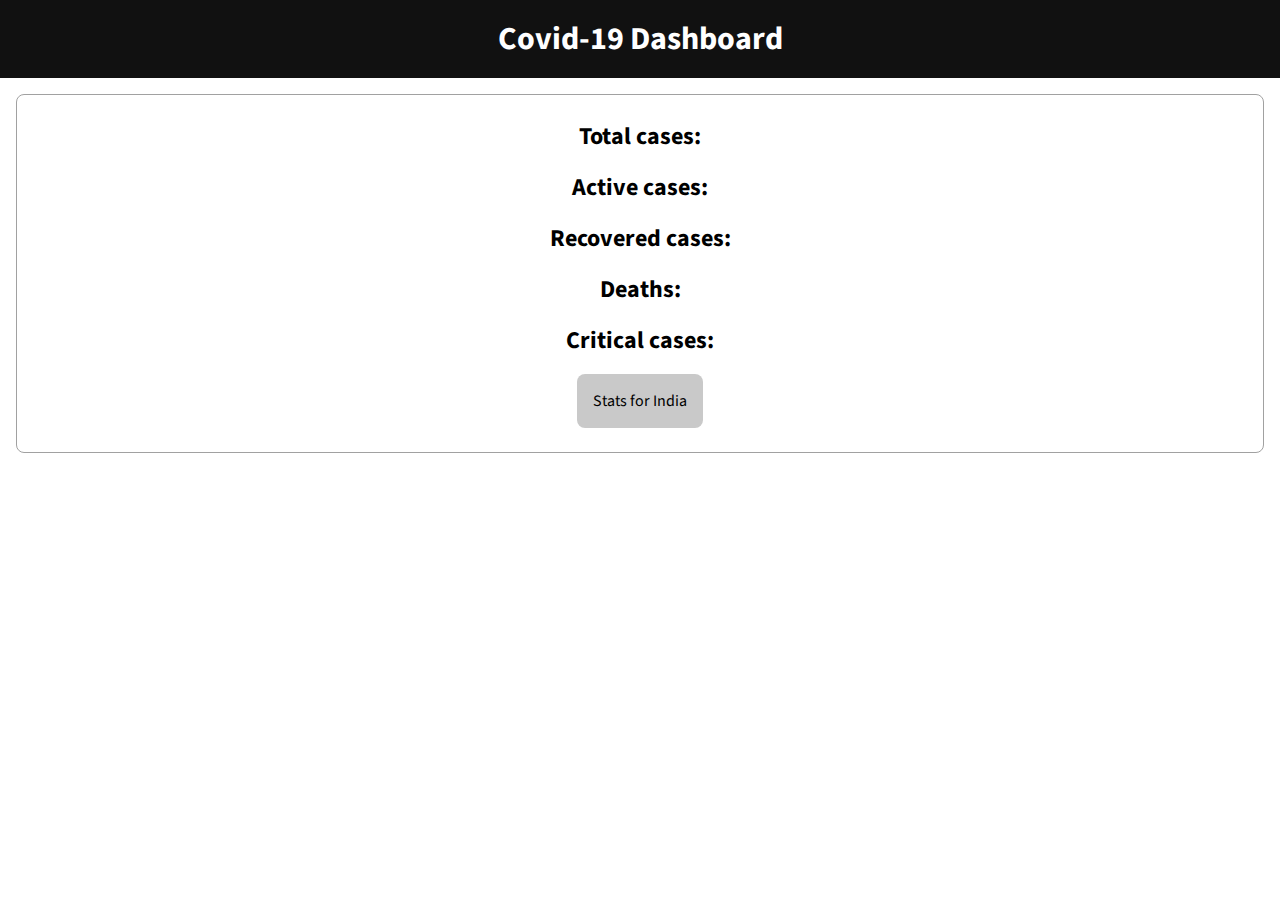
<file: index.html>
<!DOCTYPE html>
<html lang="en">
<head>
    <meta charset="UTF-8">
    <meta name="viewport" content="width=device-width, initial-scale=1.0">
    <title>Covid-19 Dashboard</title>
    <link rel="stylesheet" href="style.css">
</head>
<body>
    <div class="container">
        <header class="main-header">
            <h1>Covid-19 Dashboard</h1>
        </header>
        <div class="main-body">
            <div class="main-stat">
                <h2 class="stat-heading">Total cases:</h2>
                <h1 class="total-cases"></h1>
            </div>
            <div class="main-stat">
                <h2 class="stat-heading">Active cases:</h2>
                <h1 class="active-cases"></h1>
            </div>
            <div class="main-stat">
                <h2 class="stat-heading">Recovered cases:</h2>
                <h1 class="recovered-cases"></h1>
            </div>
            <div class="main-stat">
                <h2 class="stat-heading">Deaths:</h2>
                <h1 class="deaths"></h1>
            </div>
            <div class="main-stat">
                <h2 class="stat-heading">Critical cases:</h2>
                <h1 class="critical-cases"></h1>
            </div>

            <a href="./country.html"><button class="main-button">Stats for India</button></a>
        </div>
    </div>

    <script src="./main.js"></script>
</body>
</html>
</file>
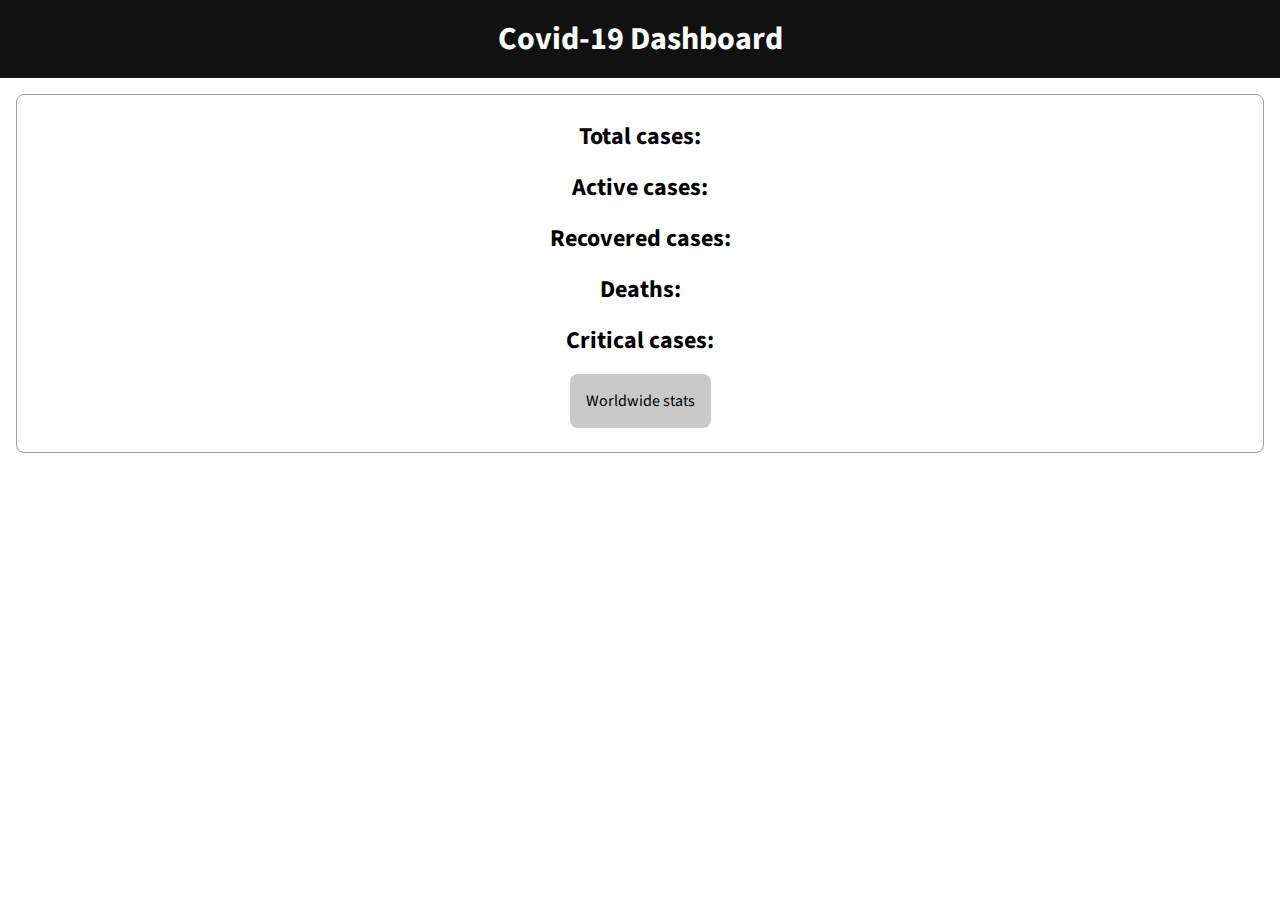
<file: country.html>
<!DOCTYPE html>
<html lang="en">
<head>
    <meta charset="UTF-8">
    <meta name="viewport" content="width=device-width, initial-scale=1.0">
    <title>Covid-19 Dashboard - India</title>
    <link rel="stylesheet" href="style.css">
</head>
<body>
    <div class="container">
        <header class="main-header">
            <h1>Covid-19 Dashboard</h1>
        </header>
        <div class="main-body">
            <div class="main-stat">
                <h2 class="stat-heading">Total cases:</h2>
                <h1 class="total-cases"></h1>
            </div>
            <div class="main-stat">
                <h2 class="stat-heading">Active cases:</h2>
                <h1 class="active-cases"></h1>
            </div>
            <div class="main-stat">
                <h2 class="stat-heading">Recovered cases:</h2>
                <h1 class="recovered-cases"></h1>
            </div>
            <div class="main-stat">
                <h2 class="stat-heading">Deaths:</h2>
                <h1 class="deaths"></h1>
            </div>
            <div class="main-stat">
                <h2 class="stat-heading">Critical cases:</h2>
                <h1 class="critical-cases"></h1>
            </div>
            <a href="./index.html"><button class="main-button">Worldwide stats</button></a>
        </div>
    </div>

    <script src="./country.js"></script>
</body>
</html>
</file>
<file: style.css>
@import url('https://fonts.googleapis.com/css2?family=Source+Sans+Pro:ital,wght@0,700;1,400&display=swap');

*{
    margin: 0;
    padding: 0;
    box-sizing: border-box;
    font-family: 'Source Sans Pro', sans-serif;
}

.main-header{
    padding: 1em;
    background-color: #111;
    color: #fff;
    text-align: center;
}

.main-body{
    margin: 1em;
    padding: 1.5em;
    border: 0.5px solid #a1a1a1;
    border-radius: 8px;
    display: flex;
    flex-direction: column;
    align-items: center;
}

.main-stat{
    display: flex;
    flex-direction: column;
    align-items: center;
    margin-bottom: 1em;
}

.total-cases{
    color: rgb(26, 116, 86);
}

.active-cases{
    color: rgb(38, 75, 145);
}

.recovered-cases{
    color: rgb(118, 44, 179);
}

.deaths{
    color: rgb(178, 34, 34);
}

.critical-cases{
    color: rgb(211, 214, 50);
}

.main-button{
    border: none;
    background-color: rgb(201, 201, 201);
    padding: 1em;
    border-radius: 8px;
    font-size: 1em;
}
</file>
